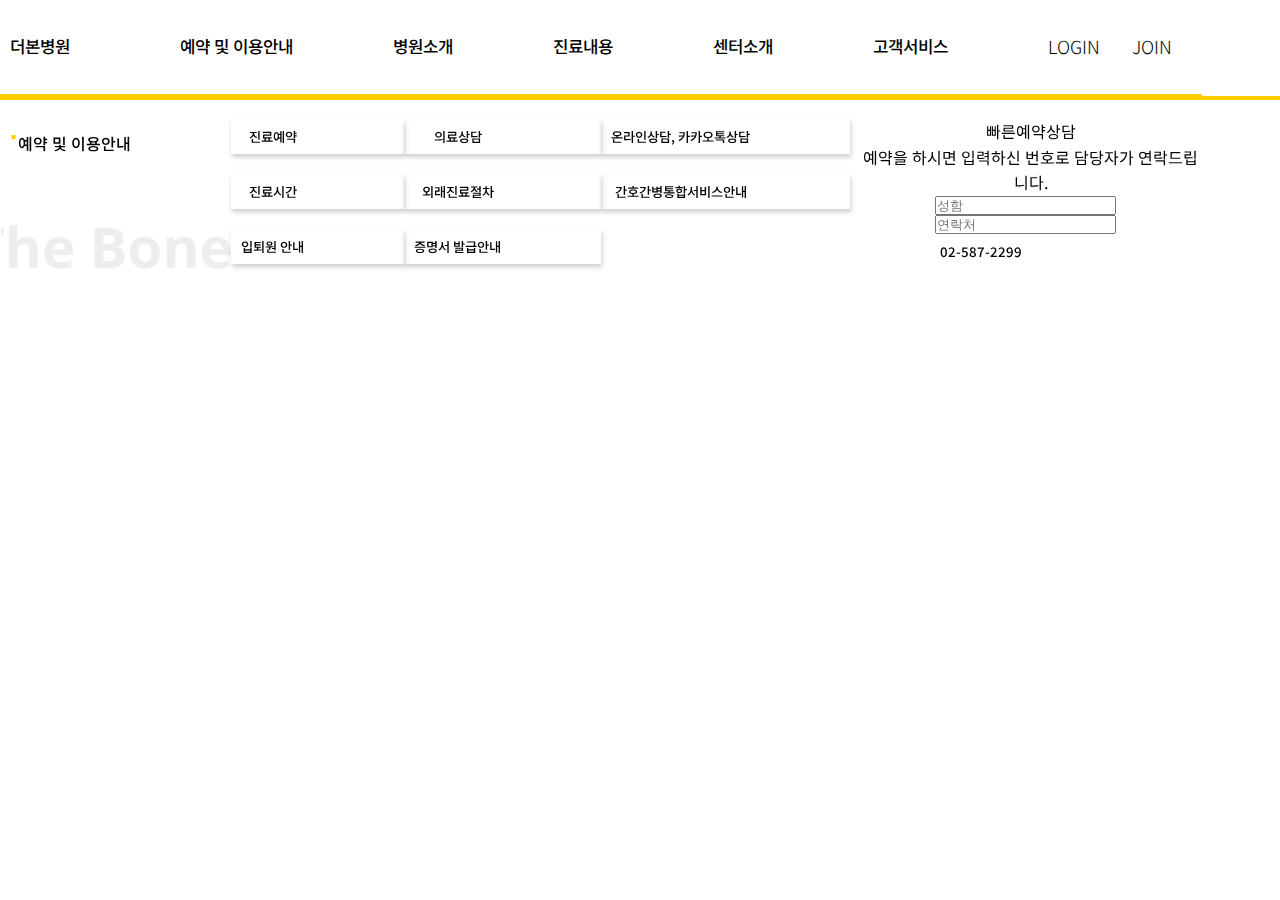
<file: index2.html>
<!DOCTYPE html>
<html lang="en">
<head>
    <meta charset="UTF-8">
    <meta http-equiv="X-UA-Compatible" content="IE=edge">
    <meta name="viewport" content="width=device-width, initial-scale=1.0">
    <link rel="stylesheet" href="style2.css">
    <title>Document</title>
</head>
<body>
    <header>
      <div class="headerwrap">
        <h1 class="logo"><a href="">더본병원</a></h1>
        <div class="navbar">
          
          <nav>
            <ul>
              <li class="navtext"><a href="index.html">예약 및 이용안내</a>
                <ul class="menu_area">
                    <li class="menubox_text"><a href=""><sup>■</sup>예약 및 이용안내</a></li>
                    <li class="menubox_nomal 1"><a href="">진료예약</a></li>
                    <li class="menubox_nomal 2"><a href="">의료상담</a></li>
                    <li class="menubox_nomal 3"><a href="">온라인상담, 카카오톡상담</a></li>
                    <li class="menubox_nomal 4"><a href="">진료시간</a></li>
                    <li class="menubox_nomal 5"><a href="">외래진료절차</a></li>
                    <li class="menubox_nomal 6"><a href="">간호간병통합서비스안내</a></li>
                    <li class="menubox_nomal 7"><a href="">입퇴원 안내</a></li>
                    <li class="menubox_nomal 8"><a href="">증명서 발급안내</a></li>
                    <li class="menubox_form">
                        <div class="quick">
                            <p class="gnbtext">빠른예약상담</p>
                            <p class="gnbtext">예약을 하시면 입력하신 번호로 담당자가 연락드립니다.</p>
                             <input type="text" class="menubox_ guick" placeholder="성함">
                             <input type="tel" class="menubox_ guick" placeholder="연락처">
                                        
                        </div>
                        <div class="tel_box">
                            <a href="tel:02-587-2299" class="tel">02-587-2299</a>
                        </div>
                    </li>
                  </ul>
              </li>
              <li class="navtext"><a href="#">병원소개</a></li>
              <li class="navtext"><a href="#">진료내용</a></li>
              <li class="navtext"><a href="#">센터소개</a></li>
              <li class="navtext"><a href="#">고객서비스</a></li>
            </ul>
          </nav>
          
          <!-- <div class="depth_container">
            <div class="sub_menu">
              <ul class="menu_area">
                <li class="menubox text"><a href=""></a></li>
                <li class="menubox"><a href=""></a></li>
                <li class="menubox"><a href=""></a></li>
                <li class="menubox"><a href=""></a></li>
                <li class="menubox"><a href=""></a></li>
                <li class="menubox"><a href=""></a></li>
                <li class="menubox"><a href=""></a></li>
              </ul>
              <div class="menu_common">
                <div class="btn_box">
                  <input type="text">
                  <input type="tel">
                </div>
              </div>
             </div>
            </div> -->
        </div>
        <div class="gnb">
            <a href="#">LOGIN</a>
            <a href="#">JOIN</a>
        </div>
      </div>
      </header>

    </section>
</body>
</html>
</file>
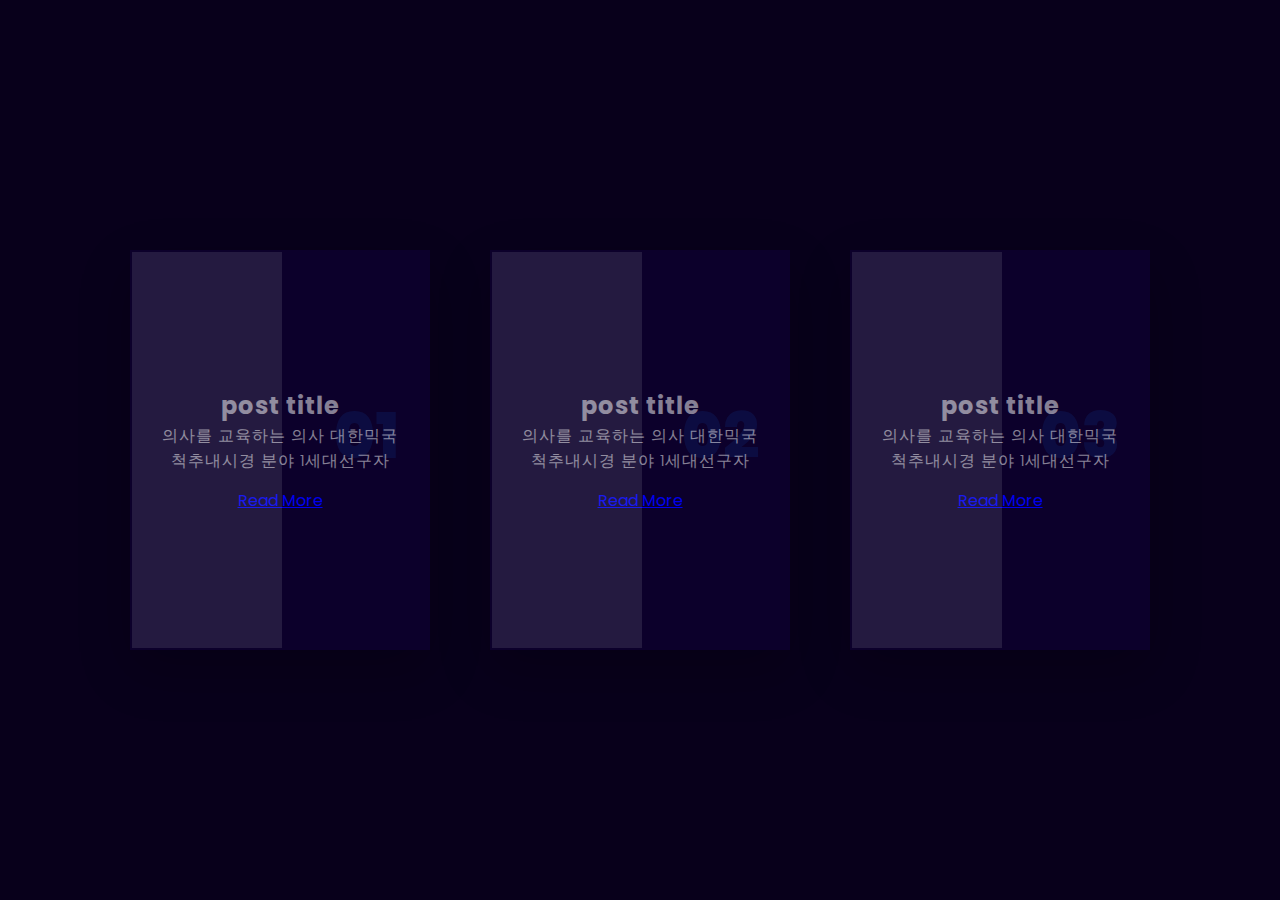
<file: index3.html>
<!DOCTYPE html>
<html lang="en">
<head>
    <meta charset="UTF-8">
    <meta http-equiv="X-UA-Compatible" content="IE=edge">
    <meta name="viewport" content="width=device-width, initial-scale=1.0">
    <title>Document</title>
    <link rel="stylesheet" href="style3.css">
</head>
<body>
    <div class="container">
        <div class="card">
            <span></span>
            <span></span>
            <span></span>
            <span></span>
            <div class="content">
                <h2>01</h2>
                <h3>post title</h3>
                <p>의사를 교육하는 의사 대한믹국 척추내시경 분야 1세대선구자</p>
                <a href="#">Read More</a>
            </div>
        </div>
        <div class="card">
            <span></span>
            <span></span>
            <span></span>
            <span></span>
            <div class="content">
                <h2>02</h2>
                <h3>post title</h3>
                <p>의사를 교육하는 의사 대한믹국 척추내시경 분야 1세대선구자</p>
                <a href="#">Read More</a>
            </div>
        </div>
        <div class="card">
            <span></span>
            <span></span>
            <span></span>
            <span></span>
            <div class="content">
                <h2>03</h2>
                <h3>post title</h3>
                <p>의사를 교육하는 의사 대한믹국 척추내시경 분야 1세대선구자</p>
                <a href="#">Read More</a>
            </div>
        </div>
    </div>
</body>
</html>
</file>
<file: style2.css>
@import url('https://fonts.googleapis.com/css2?family=Noto+Sans+KR:wght@100;300;400;500;700;900&display=swap');
*{
    margin:0;
    padding:0;
    box-sizing: border-box;
}
html{
   font-size: 62.5%;
}
body{
    font-family: 'Noto sans kr', sans-serif;
    color:#333;
    line-height: 1.6;

}
ul {
    list-style: none;
}
a{
    text-decoration: none;
    color:#333;
}

h1, h2{
    font-weight: 500;
    line-height:1.2;
    margin:10px 0 10px 40px;
}
p{
    margin: 10xp 0;
}
img{
    width:100%;
}

header{
    position: fixed;
    width:100vw;
    background-color: #fff;
    color:#000;
    height: 100px;
    display: flex;
    justify-content: space-between;
    align-items: center;
    z-index: 1;
    border-bottom:4px solid #ffce00;
    
    /* box-shadow:0 3px 5px #ffce00; */
    min-width: 1200px;
}
.headerwrap{
   
    position: fixed;
    background-color: #fff;
    color:#000;
    height: 100px;
    display: flex;

    justify-content: space-between;
    align-items: center;
    
    border-bottom:4px solid #ffce00;
    
    /* box-shadow:0 3px 5px #ffce00; */

}
.headerwrap h1{
    display: flex;
    margin: 10px;;
}
header.sticky{

    opacity: 0.5;
    height: 70px;
    border-bottom: none;
}

header ul{
    display: flex;
    justify-content: center;
}
header a{
    color:#000;
    padding: 0;
    margin-right:100px;
    font-weight: 500;
    font-size: 1.68rem;
    line-height: 35px;
    text-align: center;
}
.navbar{
   
    display: flex;
    justify-content:center ;
    padding: 0;
    text-align: center;
}

.navbar .navtext>a:hover{
    color:#ffce00;
    background-color: #fff;
}
.menu_area>li:hover:not(.menubox_text), a:hover:not(.menubox_text a){
    color:#fff;
    background-color: #ffce00;
}


.gnb a{
    font-size: 1.8rem;
    font-weight: 300;
    margin-right: 30px;
}
.gnb>a:hover{
    color:#ffce00;
    background-color: #fff;
}

.menu_area{
    position: absolute;
    top:101px;
    left:50%;
    width: 1200px;
    transform: translateX(-50%);
    display: grid;
    grid-template-columns: auto auto auto auto auto;
    justify-content:space-between;
    
}
.menu_area li{
   margin-top: 20px;
}

.menu_area .menubox_nomal {
    box-shadow:rgba(0, 0, 0, 0.2) 1px 3px 5px ;
}
.menu_area a, p{
    font-size: 1.33rem;
    margin-left:10px;
}

.menubox_text{
    grid-row-start: 1 ;
    grid-row-end:5;
    background: url("img/menu_thebon_g.png") no-repeat bottom;
    background-size:contain;
}
.menubox_text sup{
    font-size: 0.5rem;
    color:#ffce00;
    margin-right: 2px;
    vertical-align: 30%;
}
.menubox_text>a{
    font-size: 1.6rem;
    l

}
.menubox_nomal.1{
    grid-area: 1 /   2;    
}

.menubox_nomal.4{
    grid-area: 2 / 2  ;    
}    

.menubox_form{
    grid-area: 1/ 5 / 5 /6;
    
}

p.gnbtext{font-size: 1.6rem;}
</file>
<file: style3.css>
@import url('https://fonts.googleapis.com/css2?family=Poppins:ital,wght@0,100;0,200;0,300;0,500;0,600;0,700;0,800;1,100;1,200;1,300;1,400;1,500;1,600;1,700;1,800&display=swap');
*{
    margin:0;
    padding:0;
    box-sizing: border-box;
    font-family: 'poppins', sans-serif;
}
body{
    display: flex;
    justify-content: center;
    align-items: center;
    background-color: #08001b;
    min-height: 100vh;
}
.container{
    width:1100px;
    display: flex;
    justify-content: center;
    align-items: center;
    flex-wrap:wrap;
}

.container .card{
    position: relative;
    width:300px;
    height:400px;
    background-color: #0c002b;
    display: flex;
    justify-content: center;
    align-items: center;
    margin:30px;
    box-shadow: 0 20px 50px rgba(0,0,0,0.2);
    overflow: hidden;
}

.container .card::before{
    content: '';
    position:absolute;
    top:2px;
    left:2px;
    bottom:2px;
    width:50%;
    background-color: rgba(255,255,255,0.1);
    pointer-events: none;
}
.container .card .content{
    padding:30px;
    text-align: center;
    
    

}
.container .card .content h2{
    position:absolute;
    right:30px;
    font-size: 4em;
    font-weight: 800;
    color:#1179ff;
    z-index: 1;
    opacity: 0.1;
    transition: 0.5s;
}
.container .card:hover .content h2{
    opacity: 1;
    transform:translateY(-70px);
}
.container .card .content h3{
    position:relative;
    font-size: 1.5em;
    color:#fff;
    z-index:2;
    opacity:0.5;
    letter-spacing: 1px;
    transition: 0.5s;
}
.container .card .content p{
    position:relative;
    font-size: 1em;
    color:#fff;
    z-index:2;
    opacity:0.5;
    font-weight: 300;
    letter-spacing: 1px;
    transition: 0.5s;
}
.container .card:hover .content h3,
.container .card:hover .content p{
    opacity: 1;
}

.container .card .content a{
    display: inline-block;
    margin-top: 15px;
}

.container .card span{
    transition:0.5s;
    opacity: 0;
}
.container .card:hover span{
   
    opacity: 1;
}
.container .card span:nth-child(1){
    position: absolute;
    top:0;
    left:0;
    width:100%;
    height:3px;
    background: linear-gradient(to right, transparent, #1779ff);
    animation: animate1 2s linear infinite;
}
 @keyframes animate1
 {
     0%{
         transform:translateX(-100%);
     }
     100%{
         transform:translateX(100%);
     }
 }

 .container .card span:nth-child(2){
    position: absolute;
    top:0;
    right:0;
    width:3px;
    height:100%;
    background: linear-gradient(to bottom, transparent, #1779ff);
    animation: animate2 2s linear infinite;
}
 @keyframes animate2
 {
     0%{
         transform:translateY(-100%);
     }
     100%{
         transform:translateY(100%);
     }
 }
 .container .card span:nth-child(3){
    position: absolute;
    bottom:0;
    left:0;
    width:100%;
    height:3px;
    background: linear-gradient(to left, transparent, #1779ff);
    animation: animate3 2s linear infinite;
}
 @keyframes animate3
 {
     0%{
         transform:translateX(100%);
     }
     100%{
         transform:translateX(-100%);
     }
 }
 .container .card span:nth-child(4){
    position: absolute;
    bottom:0;
    left:0;
    width:3px;
    height:100%;
    background: linear-gradient(to top, transparent, #1779ff);
    animation: animate4 2s linear infinite;
}
 @keyframes animate4
 {
     0%{
         transform:translateY(100%);
     }
     100%{
         transform:translateY(-100%);
     }
 }
</file>
